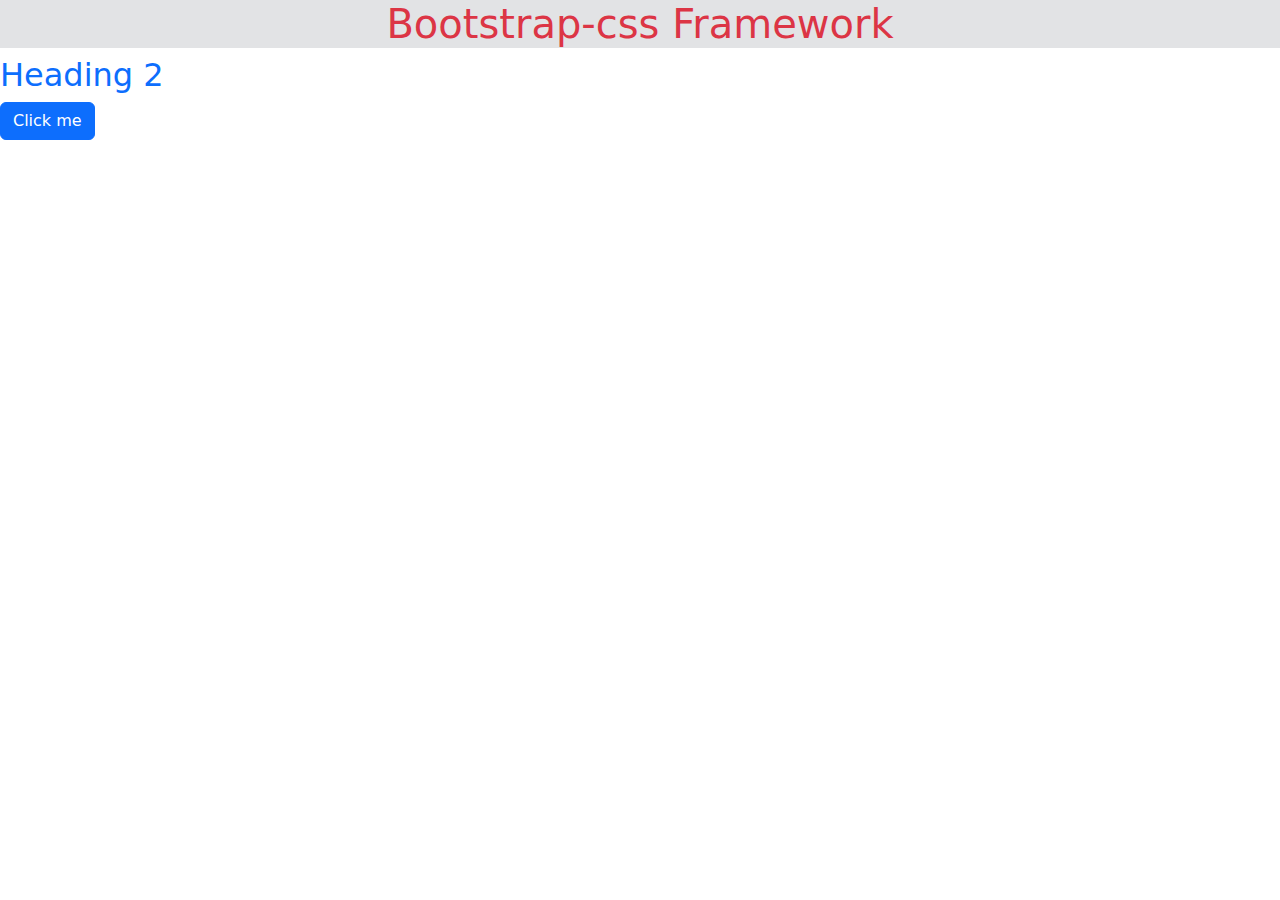
<file: day 1/index.html>
<!DOCTYPE html>
<html lang="en">
<head>
    <meta charset="UTF-8">
    <meta name="viewport" content="width=device-width, initial-scale=1.0">
    <title>Bootstrap</title>
    <link rel="stylesheet" href="https://cdn.jsdelivr.net/npm/bootstrap@5.3.2/dist/css/bootstrap.min.css
    "/>
</head>
<body>
    <h1 class="text-danger text-center bg-secondary-subtle">Bootstrap-css Framework</h1>
    <h2 class="text-primary">Heading 2</h2>
    <button class="btn btn-primary">Click me</button>
    <script src="https://cdn.jsdelivr.net/npm/bootstrap@5.3.2/dist/js/bootstrap.bundle.min.js"></script>
    
</body>
</html>
</file>
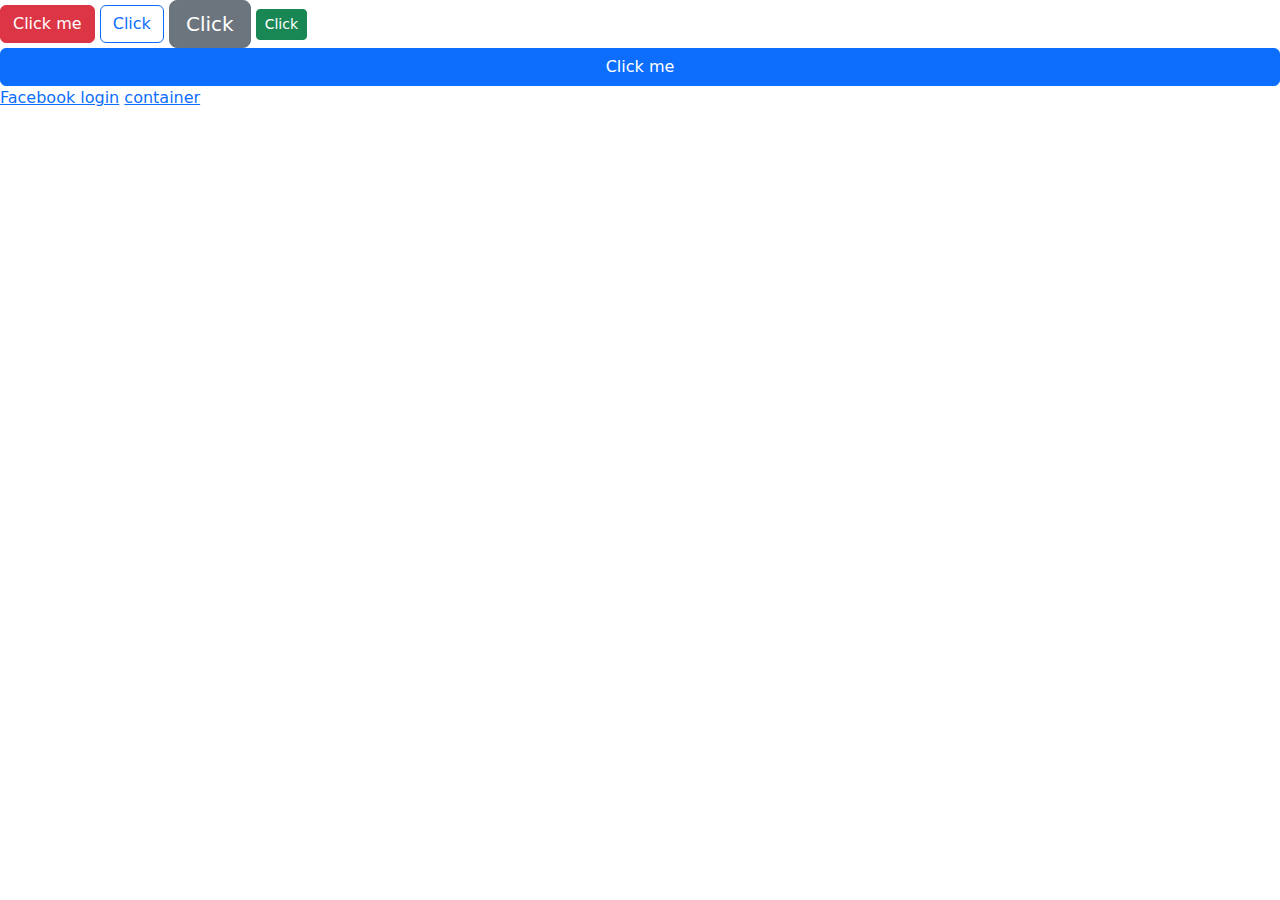
<file: day 1/button.html>
<!DOCTYPE html>
<html lang="en">
<head>
    <meta charset="UTF-8">
    <meta name="viewport" content="width=device-width, initial-scale=1.0">
    <title>Components</title>
    <link rel="stylesheet" href="https://cdn.jsdelivr.net/npm/bootstrap@5.3.2/dist/css/bootstrap.min.css
    "/>
</head>
<body>
    <button class="btn btn-danger">Click me</button>
    <button class="btn btn-outline-primary">Click</button>
    <button class="btn btn-secondary btn-lg">Click</button>
    <button class="btn btn-success btn-sm">Click</button>
    <div class="d-grid">
        <button class="btn btn-primary">Click me</button>
    </div>
    <a href="https://www.facebook.com/login.php">Facebook login</a>
    <a href="container.html">container</a>
    <script src="https://cdn.jsdelivr.net/npm/bootstrap@5.3.2/dist/js/bootstrap.bundle.min.js"></script> 
</body>
</html>
</file>
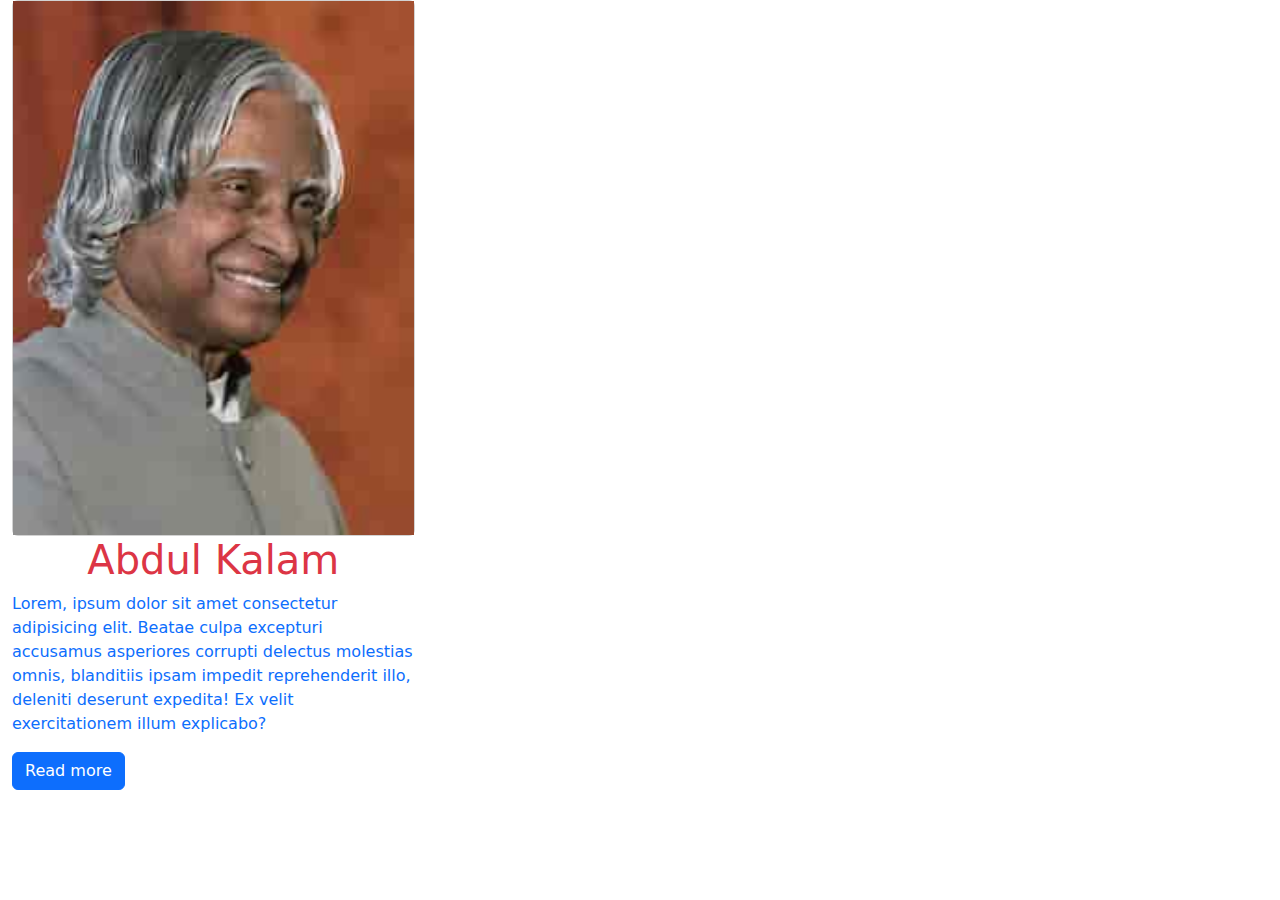
<file: day 1/card.html>
<!DOCTYPE html>
<html lang="en">
<head>
    <meta charset="UTF-8">
    <meta name="viewport" content="width=device-width, initial-scale=1.0">
    <title>card</title>
    <link rel="stylesheet" href="https://cdn.jsdelivr.net/npm/bootstrap@5.3.2/dist/css/bootstrap.min.css
    "/>
</head>
<body>
    <div class="container-fluid">
        <div class="row">
            <div class="col-md-4">
                <div class="card">
                    <img src="image2.jpeg" alt="Loading...." class="imag-fluid"/>
                </div>
                    <div class="card-body">
                        <h1 class="text-center text-danger">Abdul Kalam</h1>
                        <p class="text-primary">
                            Lorem, ipsum dolor sit amet consectetur adipisicing elit. Beatae culpa excepturi accusamus asperiores corrupti delectus molestias omnis, blanditiis ipsam impedit reprehenderit illo, deleniti deserunt expedita! Ex velit exercitationem illum explicabo?
                        </p>
                    </div>
                    <div class="card-footer">
                        <a href="https://en.wikipedia.org/wiki/A._P._J._Abdul_Kalam" class="btn btn-primary">Read more</a>
                </div>
            </div>
        </div>
    </div>
    <script src="https://cdn.jsdelivr.net/npm/bootstrap@5.3.2/dist/js/bootstrap.bundle.min.js"></script>  
</body>
</html>
</file>
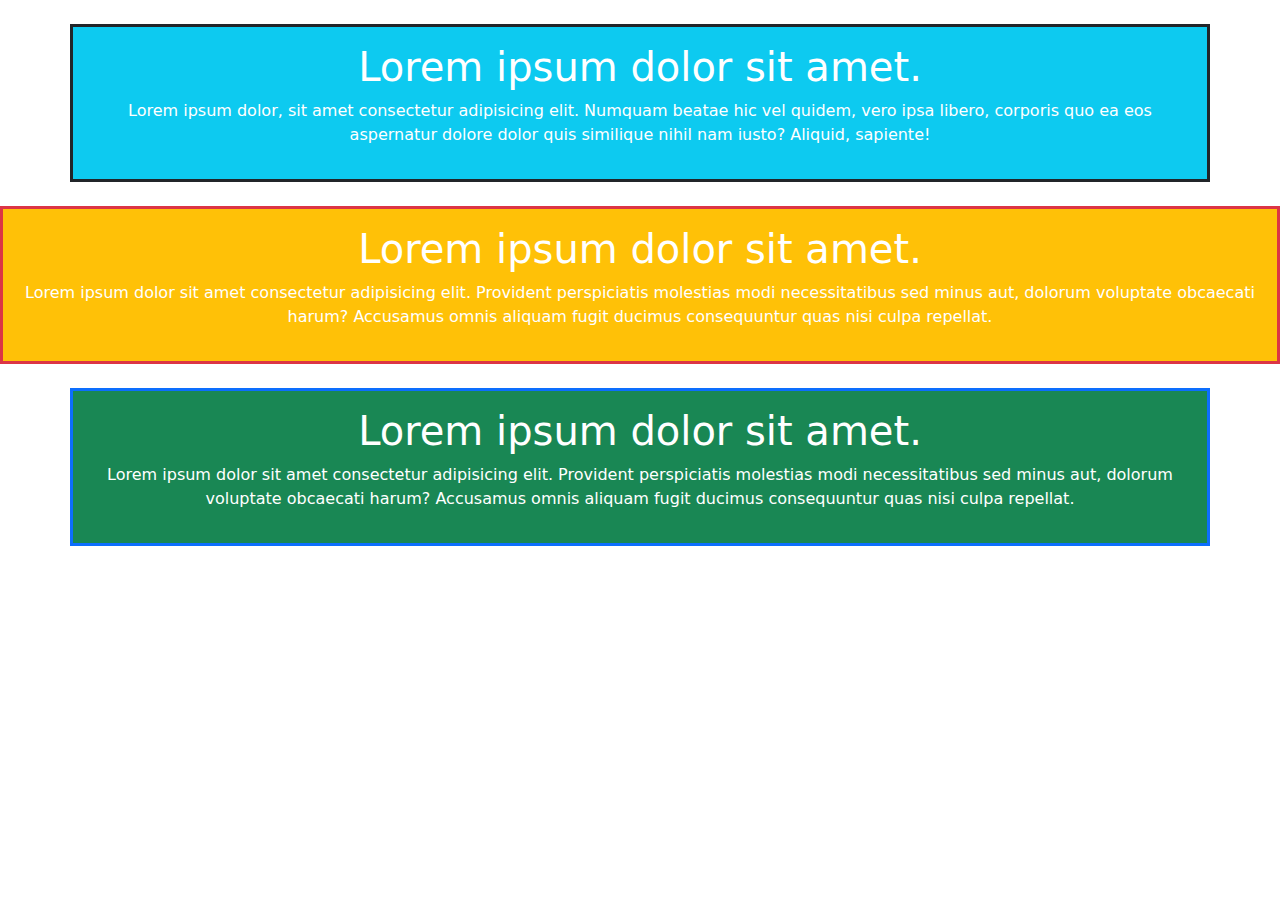
<file: day 1/container.html>
<!DOCTYPE html>
<html lang="en">
<head>
    <meta charset="UTF-8">
    <meta name="viewport" content="width=device-width, initial-scale=1.0">
    <title>Bootstrap</title>
    <link rel="stylesheet" href="https://cdn.jsdelivr.net/npm/bootstrap@5.3.2/dist/css/bootstrap.min.css
    "/>
</head>
<body>
    <div class="container bg-info text-white p-3 mt-4 text-center border border-3 border-dark ">
        <h1>Lorem ipsum dolor sit amet. </h1>
        <p>
            Lorem ipsum dolor, sit amet consectetur adipisicing elit. Numquam beatae hic vel quidem, vero ipsa libero, corporis quo ea eos aspernatur dolore dolor quis similique nihil nam iusto? Aliquid, sapiente!
        </p>
    </div>
   <div class="fluid bg-warning mt-4 border border-3 border-danger p-3 text-center text-white">
    <h1>Lorem ipsum dolor sit amet.</h1>
    <p>
        Lorem ipsum dolor sit amet consectetur adipisicing elit. Provident perspiciatis molestias modi necessitatibus sed minus aut, dolorum voluptate obcaecati harum? Accusamus omnis aliquam fugit ducimus consequuntur quas nisi culpa repellat.
    </p>
   </div>
   
   <div class="container -lg bg-success mt-4 p-3 border border-3 border-primary text-white text-center">
    <h1>Lorem ipsum dolor sit amet.</h1>
    <p>
        Lorem ipsum dolor sit amet consectetur adipisicing elit. Provident perspiciatis molestias modi necessitatibus sed minus aut, dolorum voluptate obcaecati harum? Accusamus omnis aliquam fugit ducimus consequuntur quas nisi culpa repellat.
    </p>

   </div>
    <script src="https://cdn.jsdelivr.net/npm/bootstrap@5.3.2/dist/js/bootstrap.bundle.min.js"></script>
    
</body>
</html>
</file>
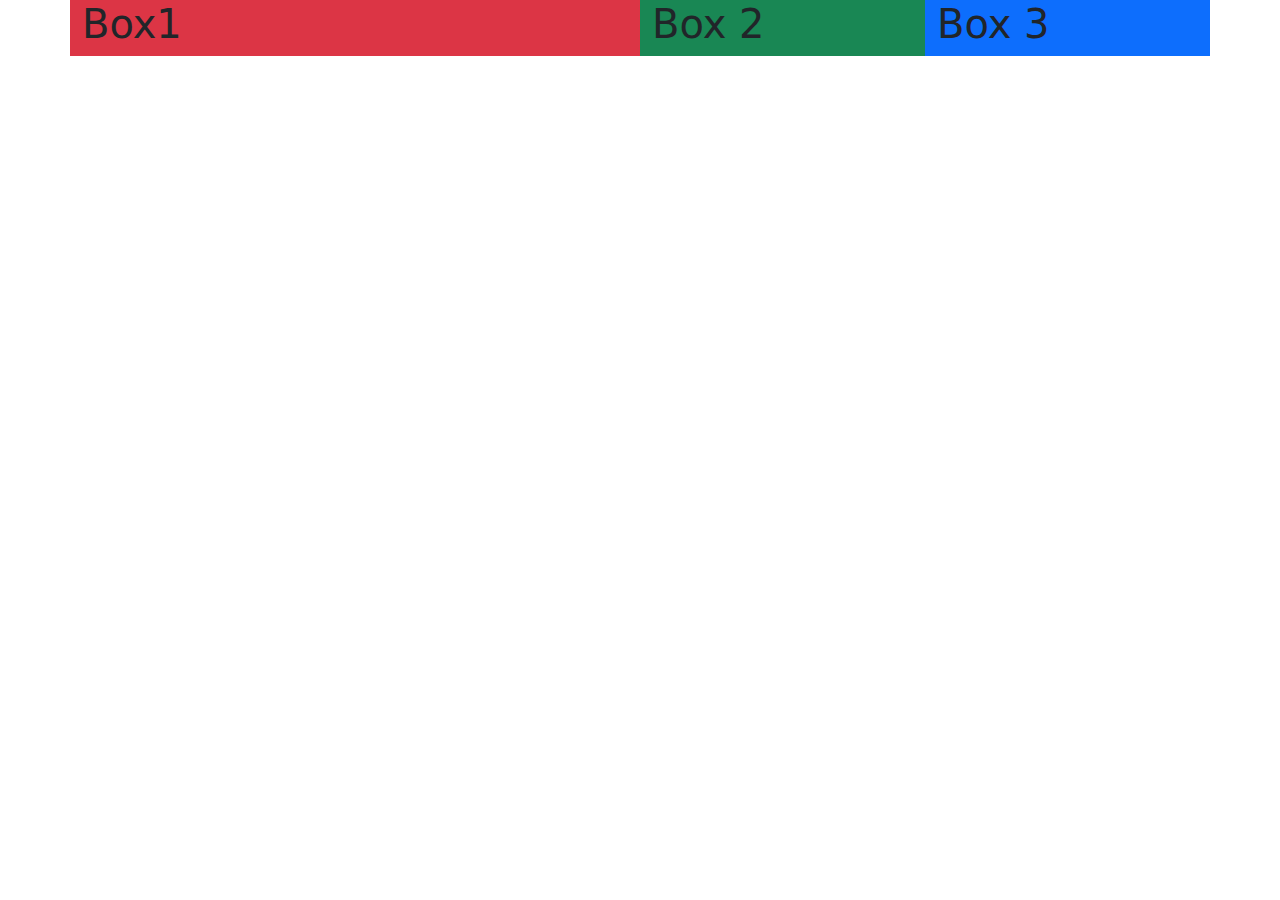
<file: day 1/Grid.html>
<!DOCTYPE html>
<html lang="en">
<head>
    <meta charset="UTF-8">
    <meta name="viewport" content="width=device-width, initial-scale=1.0">
    <title>Grid system</title>
    <link rel="stylesheet" href="https://cdn.jsdelivr.net/npm/bootstrap@5.3.2/dist/css/bootstrap.min.css
    "/>
</head>
<body>
    <div class="container bg-info">
        <div class="row">
            <div class="col-md-6 bg-danger">
                <h1>Box1</h1>
            </div>
            <div class="col-md-3 bg-success">
                <h1>Box 2</h1>
            </div>
            <div class="col-md-3 bg-primary">
                <h1>Box 3</h1>
            </div>
        </div>

    </div>
    <script src="https://cdn.jsdelivr.net/npm/bootstrap@5.3.2/dist/js/bootstrap.bundle.min.js"></script>  
</body>
</html>
</file>
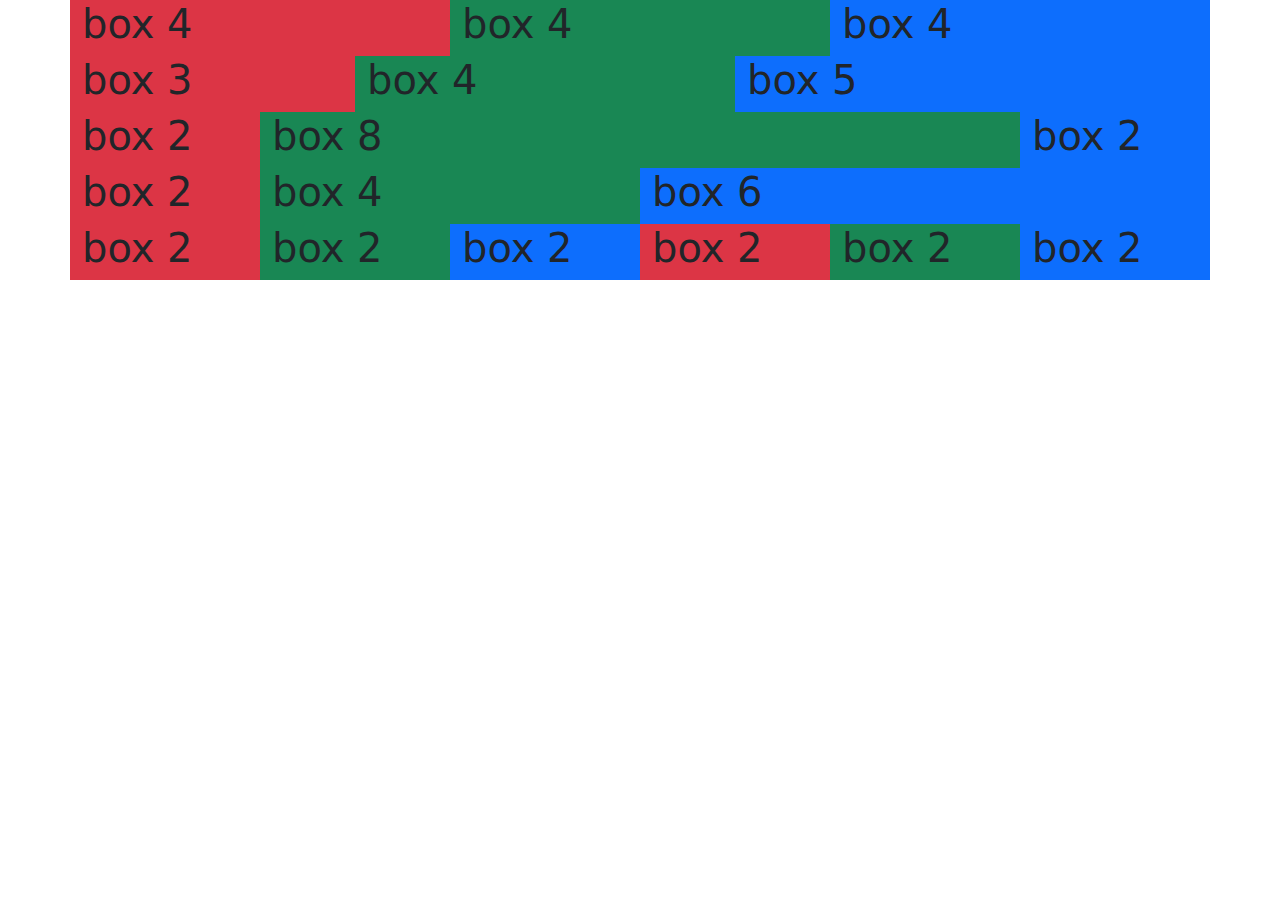
<file: day 1/task1.html>
<!DOCTYPE html>
<html lang="en">
<head>
    <meta charset="UTF-8">
    <meta name="viewport" content="width=device-width, initial-scale=1.0">
    <title>task 1</title>
    <link rel="stylesheet" href="https://cdn.jsdelivr.net/npm/bootstrap@5.3.2/dist/css/bootstrap.min.css
    "/>
</head>
<body>
    <div class="container bg-info">
            <div class="row">
                <div class="col-md-4 bg-danger">
                    <h1> box 4</h1>
                </div>
                <div class="col-md-4 bg-success">
                    <h1> box 4</h1>
                </div>
                <div class="col-md-4 bg-primary">
                    <h1> box 4</h1>
                </div>
            </div>
            <div class="row">
                <div class="col-md-3 bg-danger">
                    <h1> box 3</h1>
                </div>
                <div class="col-md-4 bg-success">
                    <h1>box 4</h1>
                </div>
                <div class="col-md-5 bg-primary">
                    <h1>box 5</h1>
                </div>
            </div>
            <div class="row">
                <div class="col-md-2 bg-danger">
                    <h1>box 2</h1>
                </div>
                <div class="col-md-8 bg-success">
                    <h1>box 8</h1>
                </div>
                <div class="col-md-2 bg-primary">
                    <h1>box 2</h1>
                </div>
            </div>
            <div class="row">
                <div class="col-md-2 bg-danger">
                    <h1>box 2</h1>
                </div>
                <div class="col-md-4 bg-success">
                    <h1>box 4</h1>
                </div>
                <div class="col-md-6 bg-primary">
                    <h1>box 6</h1>
                </div>
            </div>
            <div class="row">
                <div class="col-md-2 bg-danger">
                    <h1>box 2</h1>
                </div>
                <div class="col-md-2 bg-success">
                    <h1>box 2</h1>
                </div>
                <div class="col-md-2 bg-primary">
                    <h1>box 2</h1>
                </div>
            <div class="col-md-2 bg-danger">
                <h1>box 2</h1>
            </div>
            <div class="col-md-2 bg-success">
                <h1>box 2</h1>
            </div>
            <div class="col-md-2 bg-primary">
                <h1>box 2</h1>
            </div>
        </div>
    </div>
    <script src="https://cdn.jsdelivr.net/npm/bootstrap@5.3.2/dist/js/bootstrap.bundle.min.js"></script>  
</body>
</html>
</file>
